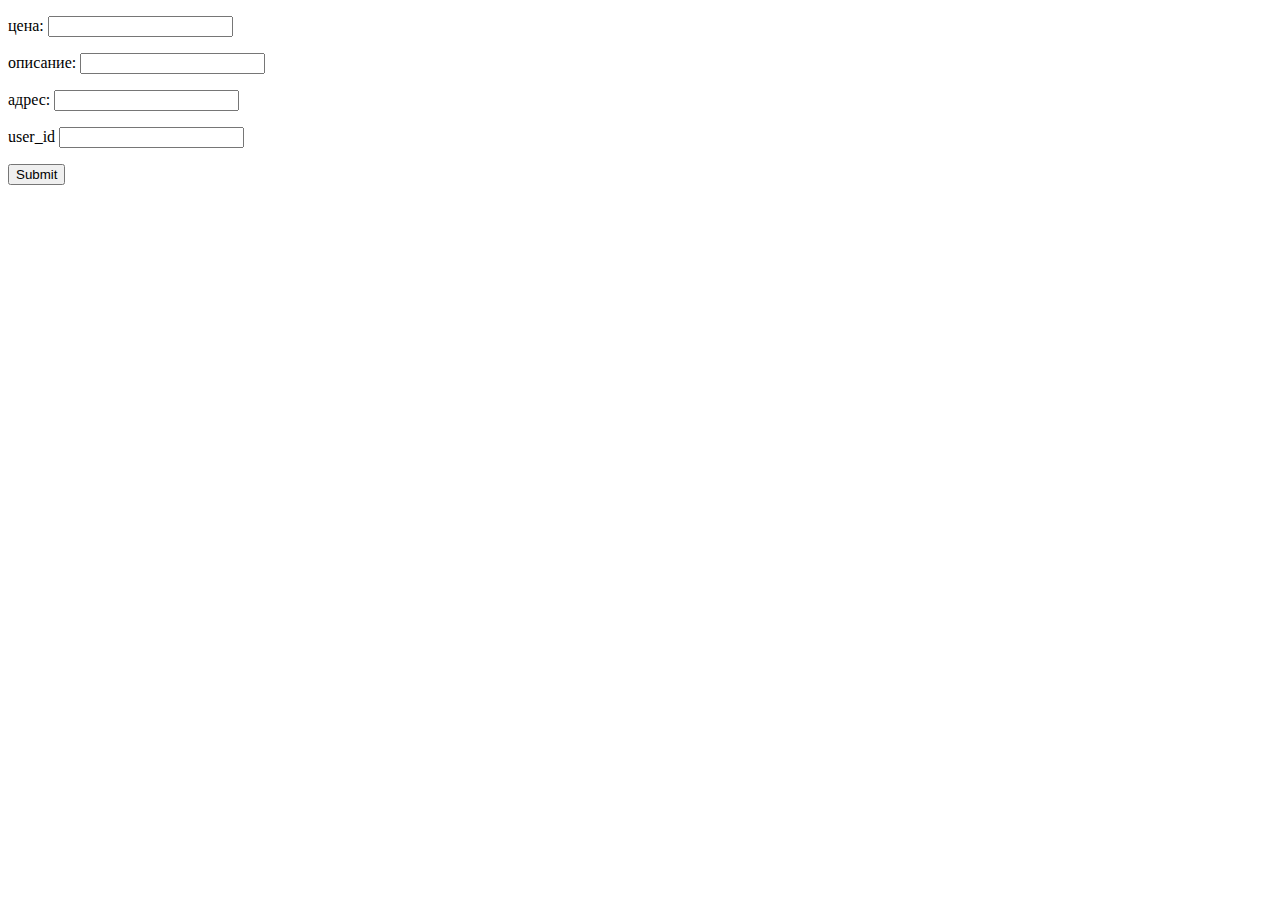
<file: crud_oop/Post.html>
<!DOCTYPE html>
<html lang="en">
<head>
    <meta charset="UTF-8">
    <title>Title</title>
</head>
<body>
<form action="index.php" method="post">
    <p>
        цена: <input type="text" name="price">
    </p>
    <p>
        описание: <input type="text" name="description">
    </p>
    <p>
        адрес: <input type="text" name="address">
    </p>
    <p>
        user_id <input type="text" name="user_id">
    </p>
    <p>
         <input type="submit" name="postSave">
    </p>

</form>



</body>
</html>
</file>
